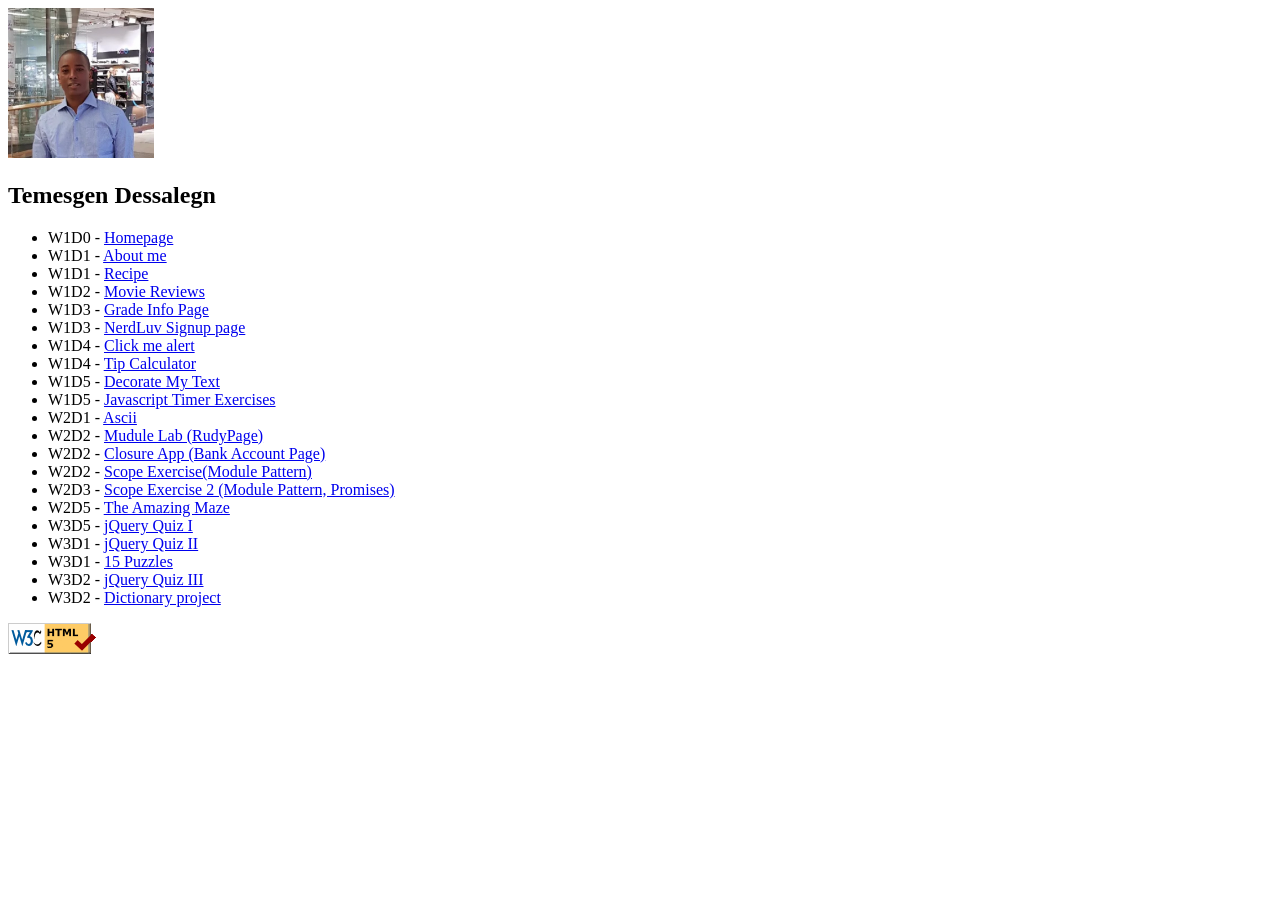
<file: index.html>
<!DOCTYPE html>
<html lang="en">

<head>
  <meta charset="UTF-8">
  <meta http-equiv="X-UA-Compatible" content="IE=edge">
  <meta name="viewport" content="width=device-width, initial-scale=1.0">
  <script src="https://ajax.googleapis.com/ajax/libs/jquery/1.7.2/jquery.min.js" type="text/javascript"></script>
  <!-- <script src="./js/test.js"></script> -->
  <title>My Homepage lab</title>
</head>

<body>
  <img src="./img/picture.png" alt="My Picture" height="150">
  <h2>Temesgen Dessalegn</h2>
  <ul>
    <li>W1D0 - <a href="./">Homepage</a></li>
    <li>W1D1 - <a href="./aboutme.html">About me</a></li>
    <li>W1D1 - <a href="./pie.html">Recipe</a></li>
    <li>W1D2 - <a href="./tmnt.html">Movie Reviews</a></li>
    <li>W1D3 - <a href="./gradeInfo.html">Grade Info Page</a></li>
    <li>W1D3 - <a href="./signup.html">NerdLuv Signup page</a></li>
    <li>W1D4 - <a href="./clickme.html">Click me alert</a></li>
    <li>W1D4 - <a href="./tip.html">Tip Calculator</a></li>
    <li>W1D5 - <a href="./decoratemytext.html">Decorate My Text</a></li>
    <li>W1D5 - <a href="./jsTimerExercises.txt">Javascript Timer Exercises</a></li>
    <li>W2D1 - <a href="./ascii.html">Ascii</a></li>
    <li>W2D2 - <a href="./rudyPage.html">Mudule Lab (RudyPage)</a></li>
    <li>W2D2 - <a href="./bankAccount.html">Closure App (Bank Account Page)</a></li>
    <li>W2D2 - <a href="./scopeExercise.txt">Scope Exercise(Module Pattern)</a></li>
    <li>W2D3 - <a href="./scopeExercise2.txt">Scope Exercise 2 (Module Pattern, Promises)</a></li>
    <li>W2D5 - <a href="./maze.html">The Amazing Maze</a></li>
    <li>W3D5 - <a href="./jQueryQuize1.txt">jQuery Quiz I</a></li>
    <li>W3D1 - <a href="./jQueryQuiz_II.txt">jQuery Quiz II</a></li>
    <li>W3D1 - <a href="./fifteen.html">15 Puzzles</a></li>
    <li>W3D2 - <a href="./jQueryQuiz_III.txt">jQuery Quiz III</a></li>
    <li>W3D2 - <a href="https://github.com/tomboja/dictionaryProject">Dictionary project</a></li>
  </ul>

  <a href="http://validator.w3.org/check?uri=https://tomboja.github.io/index.html">
    <img src="./img/w3c-html.png" alt="html validator" />
  </a>

</html>
</file>
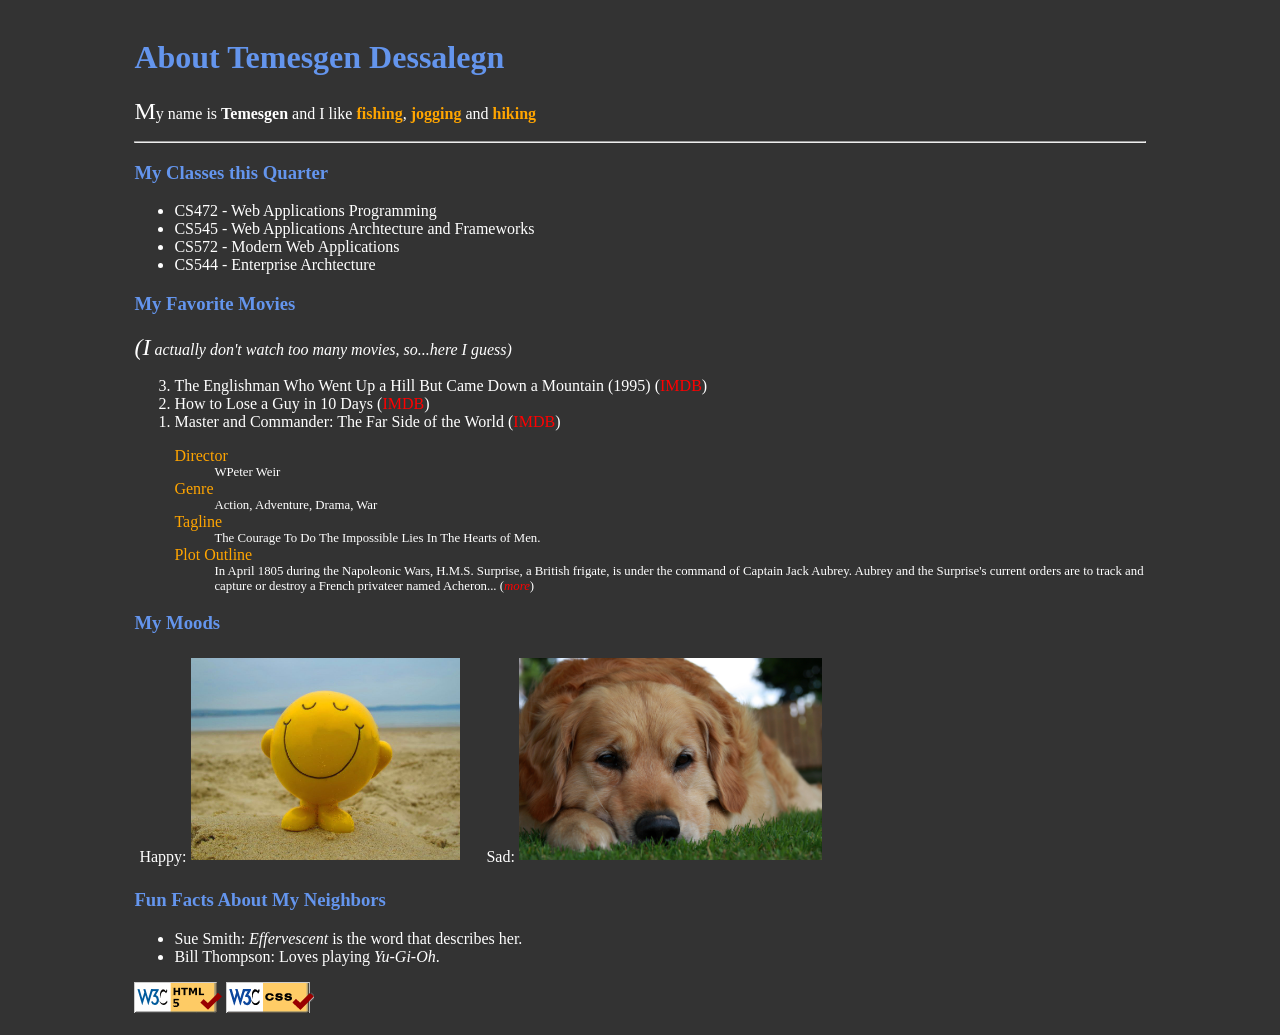
<file: aboutme.html>
<!DOCTYPE html>
<html lang="en">

<head>
  <meta charset="UTF-8">
  <meta http-equiv="X-UA-Compatible" content="IE=edge">
  <meta name="viewport" content="width=device-width, initial-scale=1.0">
  <link rel="stylesheet" href="./styles/styleme.css">
  <title>About me page</title>
</head>

<body>
  <div class="container">

    <h1 class="titles">About Temesgen Dessalegn</h1>
    <p>My name is <strong>Temesgen</strong> and I like <span class="mainpoints"><strong>fishing</strong></span>, <span
        class="mainpoints"><strong>jogging</strong></span> and <span class="mainpoints"><strong>hiking</strong></span>
    </p>
    <hr />

    <h3 class="titles">My Classes this Quarter</h3>
    <ul>
      <li>CS472 - Web Applications Programming</li>
      <li>CS545 - Web Applications Archtecture and Frameworks</li>
      <li>CS572 - Modern Web Applications</li>
      <li>CS544 - Enterprise Archtecture</li>
    </ul>
    <h3 class="titles">My Favorite Movies</h3>
    <p><em>(I actually don't watch too many movies, so...here I guess)</em></p>
    <ol reversed>
      <li>The Englishman Who Went Up a Hill But Came Down a Mountain (1995) (<a
        href="https://www.imdb.com/title/tt0112966/?ref_=ttls_li_tt"><span class="imdbLink">IMDB</span></a>)</li>
    <li>How to Lose a Guy in 10 Days (<a href="https://www.imdb.com/title/tt0251127/?ref_=ttls_li_tt"><span
          class="imdbLink">IMDB</span></a>)</li>
      <li>Master and Commander: The Far Side of the World (<a
          href="https://www.imdb.com/title/tt0311113/?ref_=ttls_li_tt"><span class="imdbLink">IMDB</span></a>)
        <dl>
          <dt class="word">Director</dt>
          <dd class="definition">WPeter Weir</dd>

          <dt class="word">Genre</dt>
          <dd class="definition">Action, Adventure, Drama, War</dd>

          <dt class="word">Tagline</dt>
          <dd class="definition">The Courage To Do The Impossible Lies In The Hearts of Men.</dd>

          <dt class="word">Plot Outline</dt>
          <dd class="definition">In April 1805 during the Napoleonic Wars, H.M.S. Surprise, a British frigate, is under
            the command of Captain Jack Aubrey. Aubrey and the Surprise's current orders are to track and capture or
            destroy a French privateer named Acheron... (<a
              href="https://www.imdb.com/title/tt0311113/?ref_=ttls_li_tt#:~:text=In%20April%201805,seemingly%20impossible%20goal"><em>more</em></a>)
          </dd>
        </dl>
      </li>
    </ol>
    <h3 class="titles">My Moods</h3>
    <div class="row">
      <div class="column">
        <span class="imgText">Happy:</span>
        <img src="./img/happy.png" alt="Happ mood" style="width:80%">
      </div>
      <div class="column">
        <span class="imgText">Sad:</span>
        <img src="./img/sad.jpeg" alt="Sad mood" style="width:90%">
      </div>
    </div>

    <h3 class="titles">Fun Facts About My Neighbors</h3>
    <ul>
      <li>Sue Smith: <em>Effervescent</em> is the word that describes her.</li>
      <li>Bill Thompson: Loves playing <em>Yu-Gi-Oh</em>.</li>
    </ul>

    <a href="http://validator.w3.org/check?uri=https://tomboja.github.io/aboutme.html">
      <img src="./img/w3c-html.png" alt="html validator" />
    </a>
    <a href="https://jigsaw.w3.org/css-validator/check/referer">
      <img src="./img/w3c-css.png" alt="Css validator" />
    </a>
  </div>

</body>

</html>
</file>
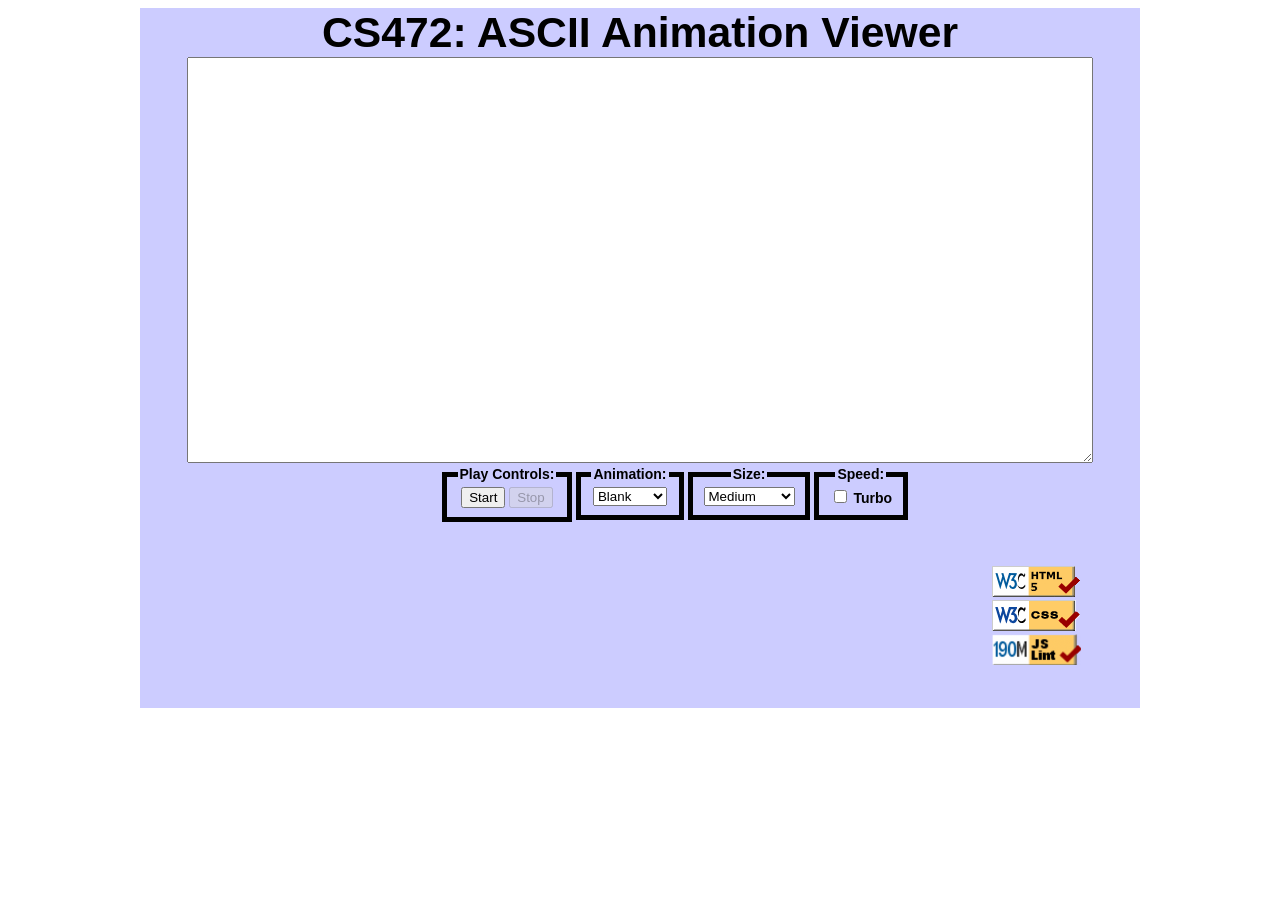
<file: ascii.html>
<!DOCTYPE html>
<html lang="en">
<head>
  <meta charset="UTF-8">
  <meta http-equiv="X-UA-Compatible" content="IE=edge">
  <meta name="viewport" content="width=device-width, initial-scale=1.0">
  <script src="./js/animation.js"></script>
  <script src="./js/ascii.js"></script>
  <link rel="stylesheet" href="./styles/ascii.css">
  <title>ASCII Animation Viewer</title>
</head>
<body>
  <div class="container">
    <div class="title">CS472: ASCII Animation Viewer</div>
    <div class="txtBoxContainer">
      <textarea class="mytextarea" rows="20" cols="80">
  
      </textarea>
    </div>
    <div class="controls">
      <fieldset>
        <legend>Play Controls:</legend>
        <button type="button" id="startButton">Start</button>
        <button type="button" id="stopButton">Stop</button>
      </fieldset>
      <fieldset>
        <legend>Animation:</legend>
        <select name="animation" id="animations">
          <option value="blank">Blank</option>
          <option value="exercise">Exercise</option>
          <option value="juggler">Juggler</option>
          <option value="bike">Bike</option>
          <option value="dive">Dive</option>
          <option value="custom">Custom</option>
        </select>
      </fieldset>
      <fieldset>
        <legend>Size:</legend>
        <select name="size" id="size">
          <option value="7px">Tiny</option>
          <option value="10px">Small</option>
          <option value="12px" selected>Medium</option>
          <option value="16px">Large</option>
          <option value="24px">Extra Large</option>
          <option value="32px">XXL</option>
        </select>
      </fieldset>
      <fieldset>
        <legend>Speed:</legend>
        <input type="checkbox" id="speed" name="speed" value="250">
        <label for="speed"> Turbo</label>
      </fieldset>
    </div>
    <div class="validators">
      <a href="http://validator.w3.org/check?uri=https://tomboja.github.io/ascii.html">
        <img src="./img/w3c-html.png" alt="html validator" />
      </a>
      <a href="https://jigsaw.w3.org/css-validator/check/referer">
        <img src="./img/w3c-css.png" alt="Css validator" />
      </a>
      <a href="https://webster.cs.washington.edu/jslint/?referer">
        <img id="w3cjs" src="./img/w3c-js.png" alt="Valid JS" />
       </a>
    </div>
  </div>
</body>
</html>
</file>
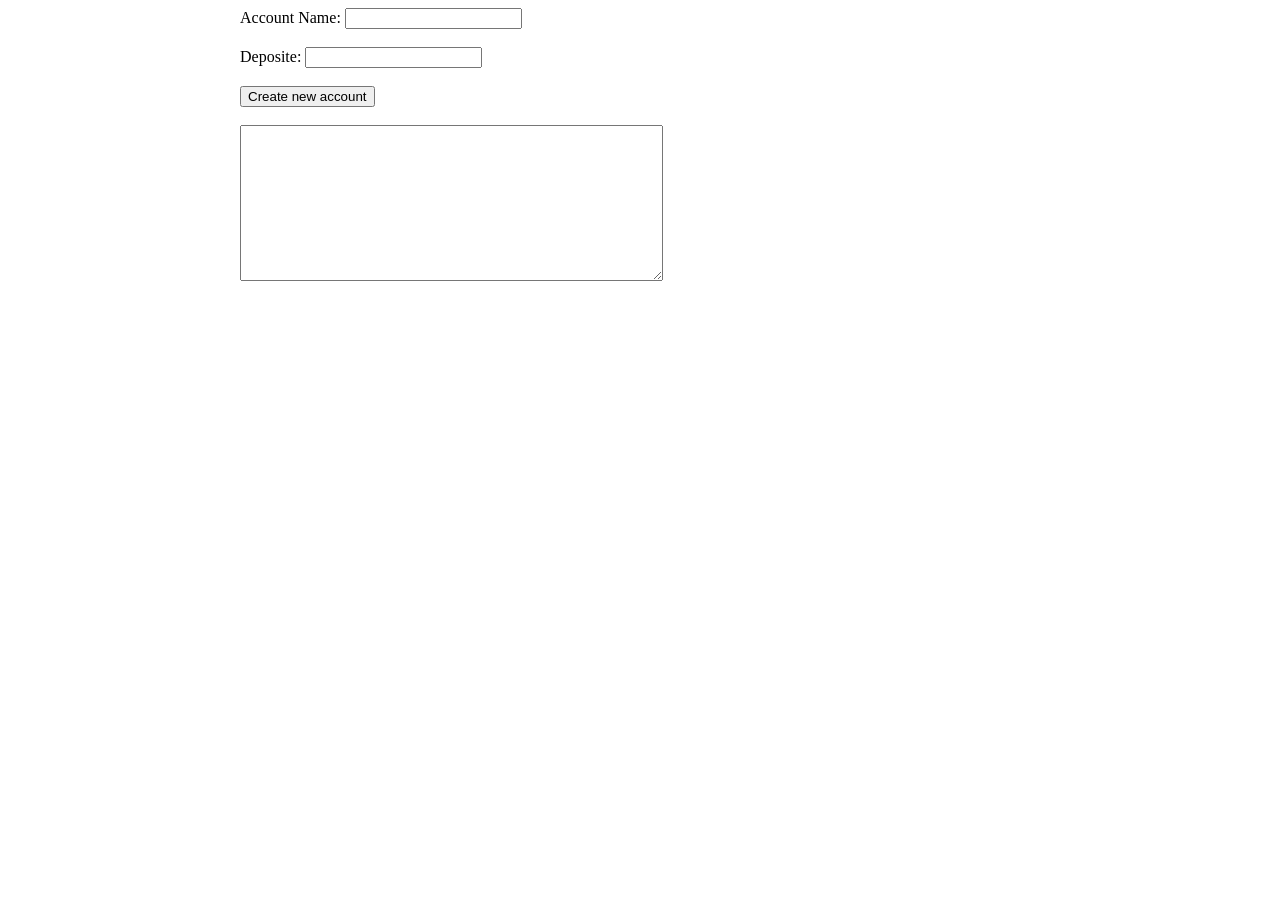
<file: bankAccount.html>
<!DOCTYPE html>
<html lang="en">
<head>
  <meta charset="UTF-8">
  <meta http-equiv="X-UA-Compatible" content="IE=edge">
  <meta name="viewport" content="width=device-width, initial-scale=1.0">
  <script differ src="./js/account.js"></script>
  <link rel="stylesheet" href="./styles/account.css">
  <title>Create Accounts</title>
</head>
<body>
  <div class="container">
      <label for="name">Account Name:</label>
      <input type="text" id="name" name="name"><br><br>
      <label for="deposite">Deposite:</label>
      <input type="text" id="deposite" name="deposite"><br><br>
      <input type="button" id="newAccount" value="Create new account">
    </div> <br>
    <textarea rows="10" cols="50" id="accounts"></textarea>
</body>
</html>
</file>
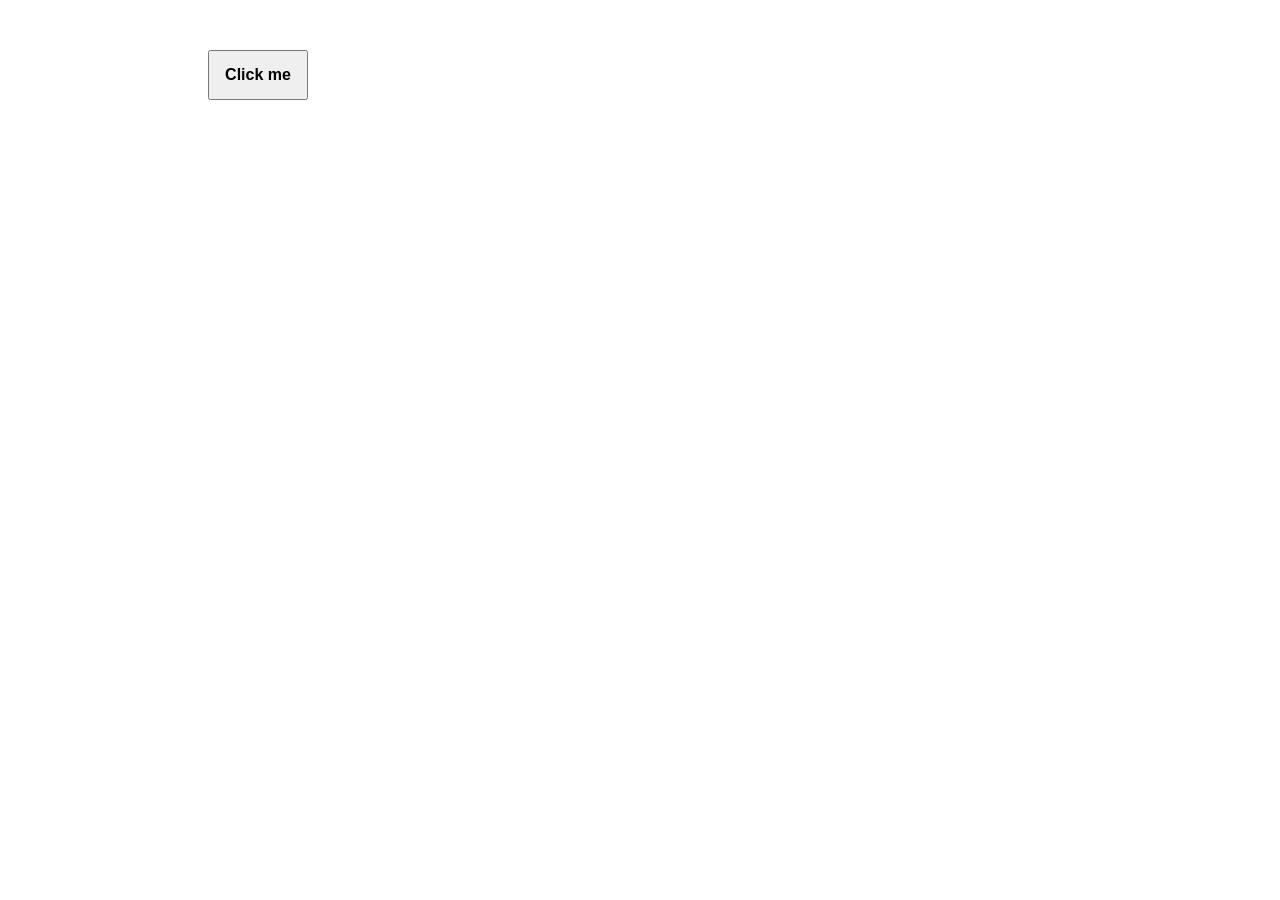
<file: clickme.html>
<!DOCTYPE html>
<html lang="en">
<head>
  <meta charset="UTF-8">
  <meta http-equiv="X-UA-Compatible" content="IE=edge">
  <meta name="viewport" content="width=device-width, initial-scale=1.0">
  <link rel="stylesheet" href="./styles/clickme.css">
  <script src="./js/clickme.js"></script>
  <title>Click Me Page</title>
</head>
<body>
  <button class="clickable" id="clickMe" onclick="clickable();">Click me</button>
</body>
</html>
</file>
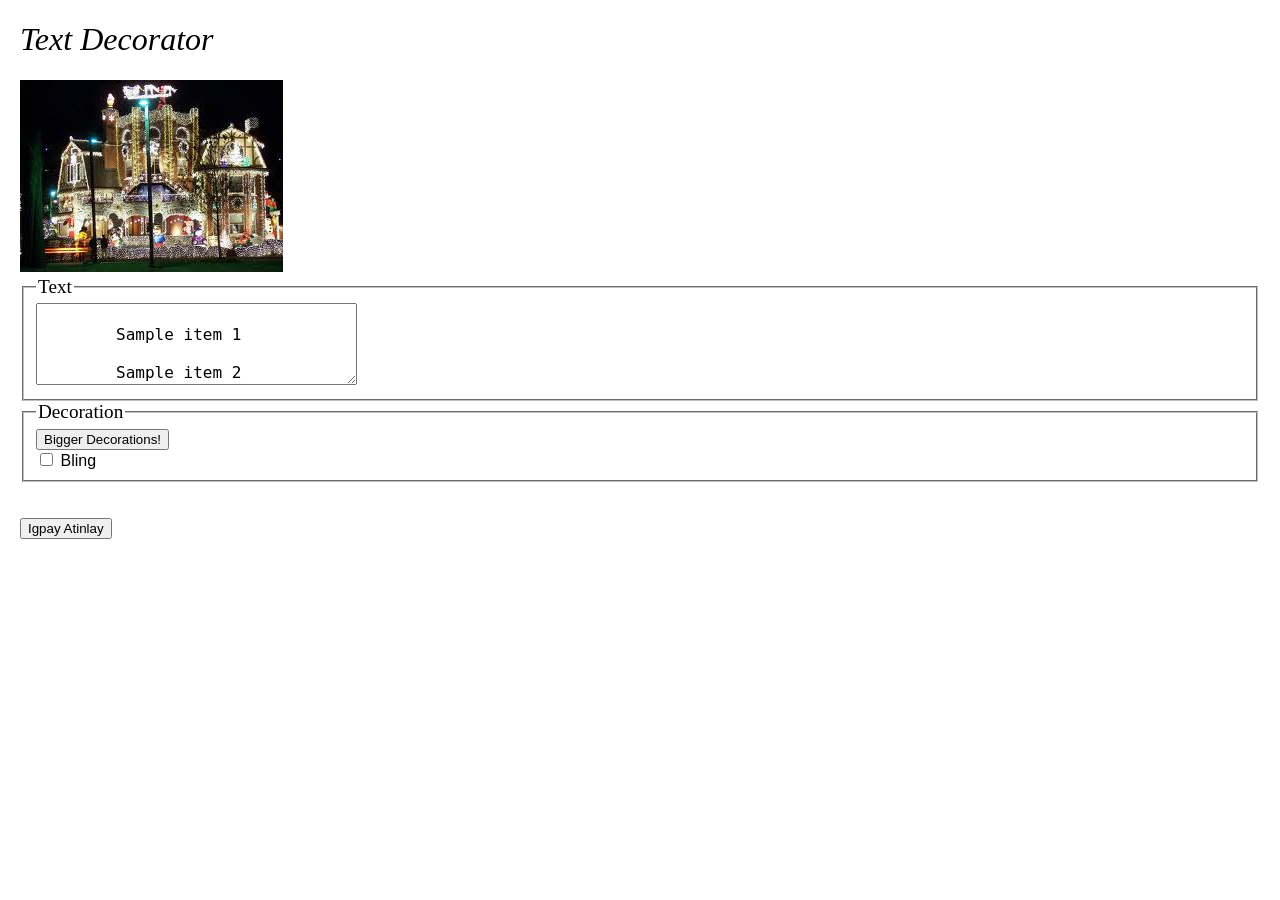
<file: decoratemytext.html>
<!DOCTYPE html>
<html>
	<head>
		<title>Text Decorator</title>
		<link href="./styles/decoratemytext.css" type="text/css" rel="stylesheet" />

		<script differ src="./js/decoratemytext.js"></script>
		<!-- link to your script file here -->
		
	</head>

	<body>
		<h1>Text Decorator</h1>
		
		<div>
			<img src="./img/decorated.gif" alt="very decorated!" />
		</div>

		<fieldset class="formfield">
			<legend>Text</legend>
			<textarea id="mytxt" rows="4" cols="30">
				&nbsp;&nbsp;&nbsp;&nbsp;&nbsp;&nbsp;&nbsp;&nbsp;Sample item 1
				&nbsp;&nbsp;&nbsp;&nbsp;&nbsp;&nbsp;&nbsp;&nbsp;Sample item 2
			</textarea>
		</fieldset>
		
		<fieldset>
			<legend>Decoration</legend>
			<button type="button" id="bigButton">Bigger Decorations!</button> <br>
			<input type="checkbox" id="bling" onchange="blingOnChange">
			<label for="bling">Bling</label>
		</fieldset><br><br>
		<button type="button" id="pigLatin">Igpay Atinlay</button>
		
	</body>
</html>
</file>
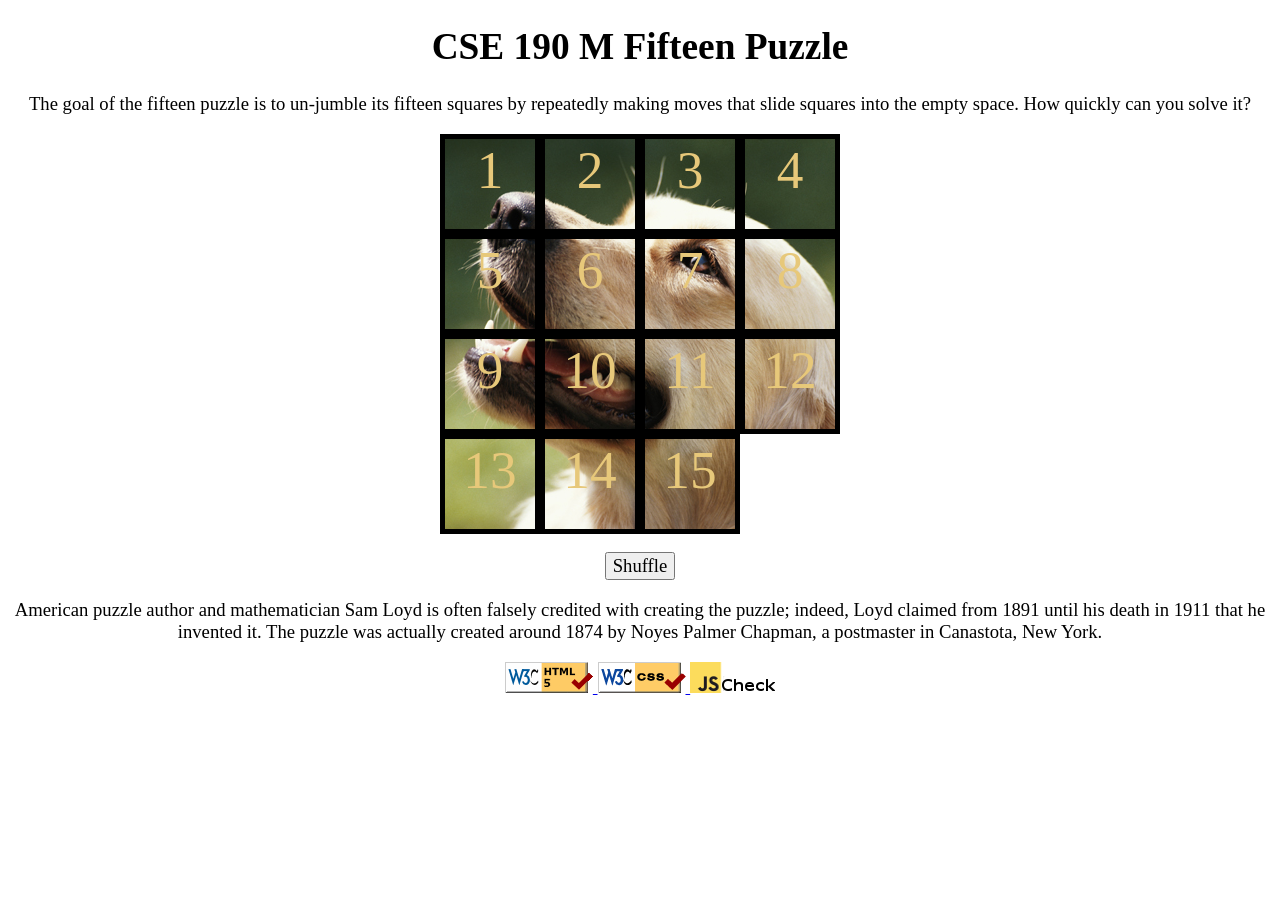
<file: fifteen.html>
<!DOCTYPE html>
<html lang="en">
<!--
	CSE 190 M, Homework 7: Fifteen Puzzle
	You should not modify fifteen.html.  Your JS code should work with an
	unmodified version of this file.
	-->

<head>
	<meta charset="UTF-8">
	<title>Fifteen Puzzle</title>

	<script src="https://ajax.googleapis.com/ajax/libs/jquery/1.7.2/jquery.min.js"></script>

	<!-- your files that you will write -->
	<link href="./styles/fifteen.css" type="text/css" rel="stylesheet" />
	<script src="./js/fifteen.js"></script>
</head>

<body>
	<h1>CSE 190 M Fifteen Puzzle</h1>

	<p>
		The goal of the fifteen puzzle is to un-jumble its fifteen squares
		by repeatedly making moves that slide squares into the empty space.
		How quickly can you solve it?
	</p>

	<div id="puzzlearea">

	</div>

	<p id="controls">
		<button id="shufflebutton">Shuffle</button>
	</p>

	<p>
		American puzzle author and mathematician Sam Loyd is often falsely
		credited with creating the puzzle; indeed, Loyd claimed from 1891
		until his death in 1911 that he invented it.
		The puzzle was actually created around 1874 by Noyes Palmer Chapman,
		a postmaster in Canastota, New York.
	</p>

	<div id="w3c">
		<a href="https://validator.w3.org/check?uri=https://tomboja.github.io/fifteen.html">
			<img src="./img/w3c-html.png" alt="html validator">
		</a>
		<a href="http://jigsaw.w3.org/css-validator/validator?uri=https://tomboja.github.io/styles/fifteen.css">
			<img src="./img/w3c-css.png" alt="css validator">
		</a>
		<a href="https://webster.cs.washington.edu/jslint/?referer">
			<img src="./img/jscheck.png" alt="Valid JS" /></a>
	</div>
</body>

</html>
</file>
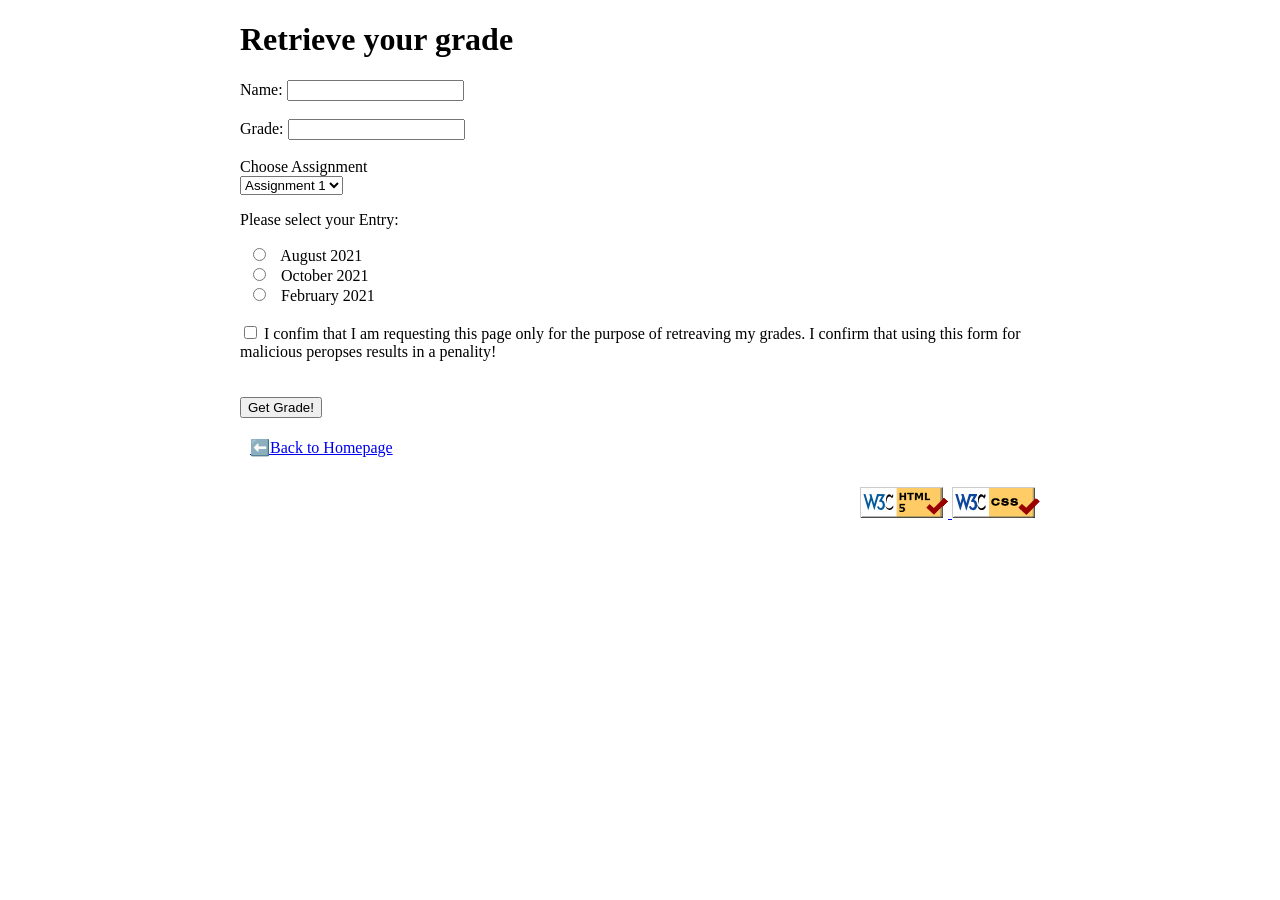
<file: gradeInfo.html>
<!DOCTYPE html>
<html lang="en">

<head>
  <meta charset="UTF-8">
  <meta http-equiv="X-UA-Compatible" content="IE=edge">
  <meta name="viewport" content="width=device-width, initial-scale=1.0">
  <link rel="stylesheet" href="./styles/getGrade.css">
  <title>Retrieve Grade</title>
</head>

<body>
  <h1>Retrieve your grade</h1>

  <form action="http://mumstudents.org/params.php">
    <label for="name">Name:</label>
    <input type="text" id="name" name="name"><br><br>
    <label for="grade">Grade:</label>
    <input type="text" id="grade" name="grade"><br><br>
    <label for="assignments">Choose Assignment</label><br>
    <select name="assignment" id="assignments">
      <option value="1">Assignment 1</option>
      <option value="2">Assignment 2</option>
      <option value="3">Assignment 3</option>
      <option value="4">Assignment 4</option>
    </select>
    <div>
      <p>Please select your Entry:</p>
        <input type="radio" id="august2021" name="entry" value="August_2021">
        <label for="august2021">August 2021</label><br>

        <input type="radio" id="october2021" name="entry" value="October_2021">
        <label for="october2021">October 2021</label><br>

        <input type="radio" id="february2021" name="entry" value="February_2021">
        <label for="february2021">February 2021</label><br>
    </div> <br>
    <input type="checkbox" id="confirmation" name="confirmation" value="true">
    <label for="confirmation"> I confim that I am requesting this page only for the purpose of retreaving my
      grades. I confirm that using this form for malicious peropses results in a penality!</label><br>

    <br>
    <br>
    <button type="submit">Get Grade!</button>
  </form>
  <div class="homeLink"><a href="./index.html">⬅️Back to Homepage</a></div>
  <div class="alignRight">
    <a href="http://validator.w3.org/check?uri=https://tomboja.github.io/gradeInfo.html">
      <img src="./img/w3c-html.png" alt="html validator" />
    </a>
    <a href="https://jigsaw.w3.org/css-validator/check/referer">
      <img src="./img/w3c-css.png" alt="Css validator" />
    </a>
  </div>
</body>

</html>
</file>
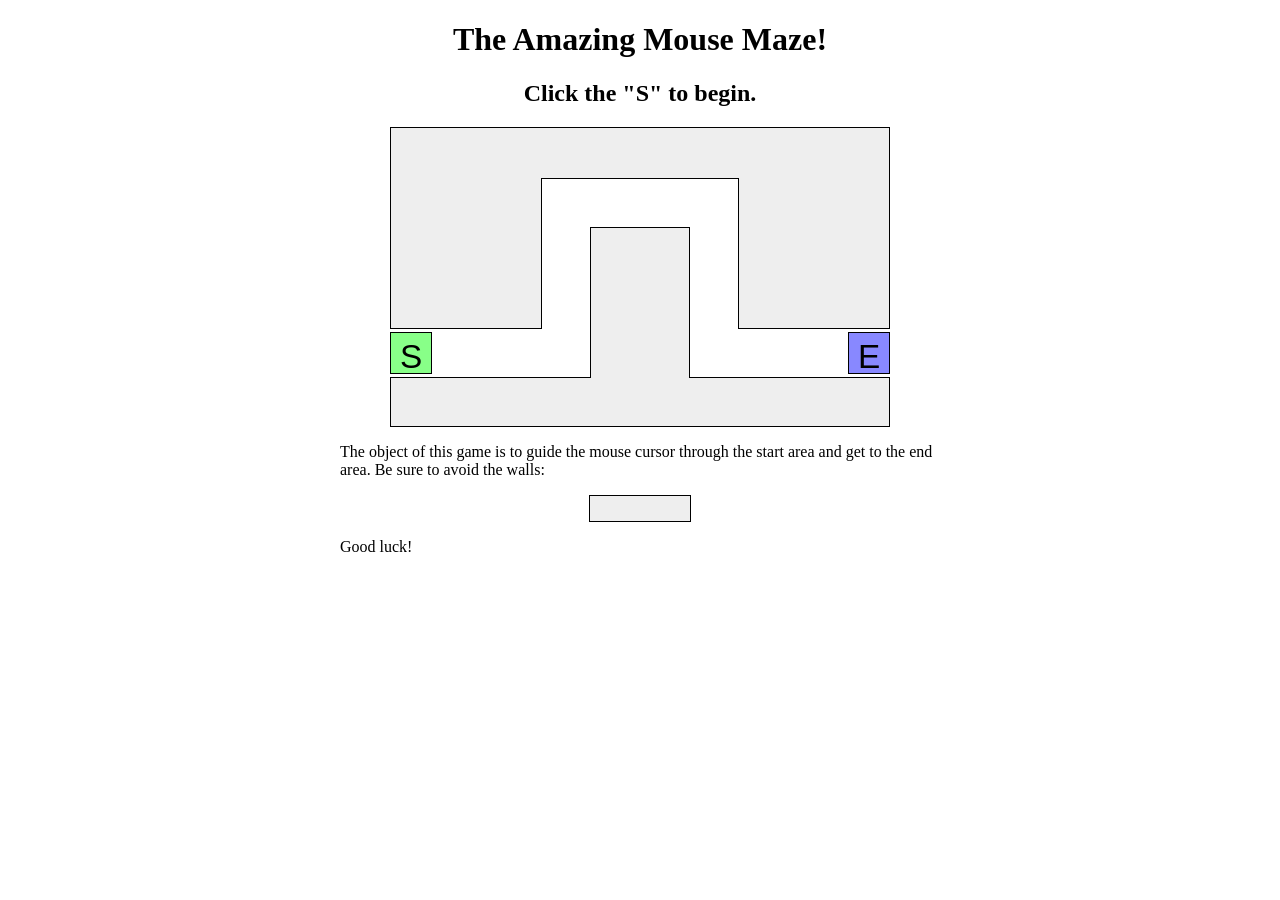
<file: maze.html>
<!DOCTYPE html>
<html>
<!--
	CSE 190 M Lab 7 HTML file
	You should download this file for your lab, but you should not edit its contents.
	-->

<head>
  <title>Maze!</title>

  <!-- provided files; do not modify -->
  <link href="./styles/maze.css" type="text/css" rel="stylesheet" />
  <script src="https://ajax.googleapis.com/ajax/libs/jquery/1.7.2/jquery.min.js" type="text/javascript"></script>

  <!-- your code -->
  <script src="./js/maze.js" type="text/javascript"></script>
</head>

<body>
  <h1>The Amazing Mouse Maze!</h1>
  <h2 id="status">Click the "S" to begin.</h2>

  <!-- This part of the page represents the maze -->
  <div id="maze">
    <div id="start">S</div>
    <div class="boundary" id="boundary1"></div>
    <div class="boundary"></div>
    <div class="boundary"></div>
    <div class="boundary"></div>
    <div class="boundary"></div>
    <div id="end">E</div>
  </div>

  <p>
    The object of this game is to guide the mouse cursor through the start area and get to the end area. Be sure to
    avoid the walls:
  </p>

  <div class="boundary example"></div>

  <p>
    Good luck!
  </p>
</body>

</html>
</file>
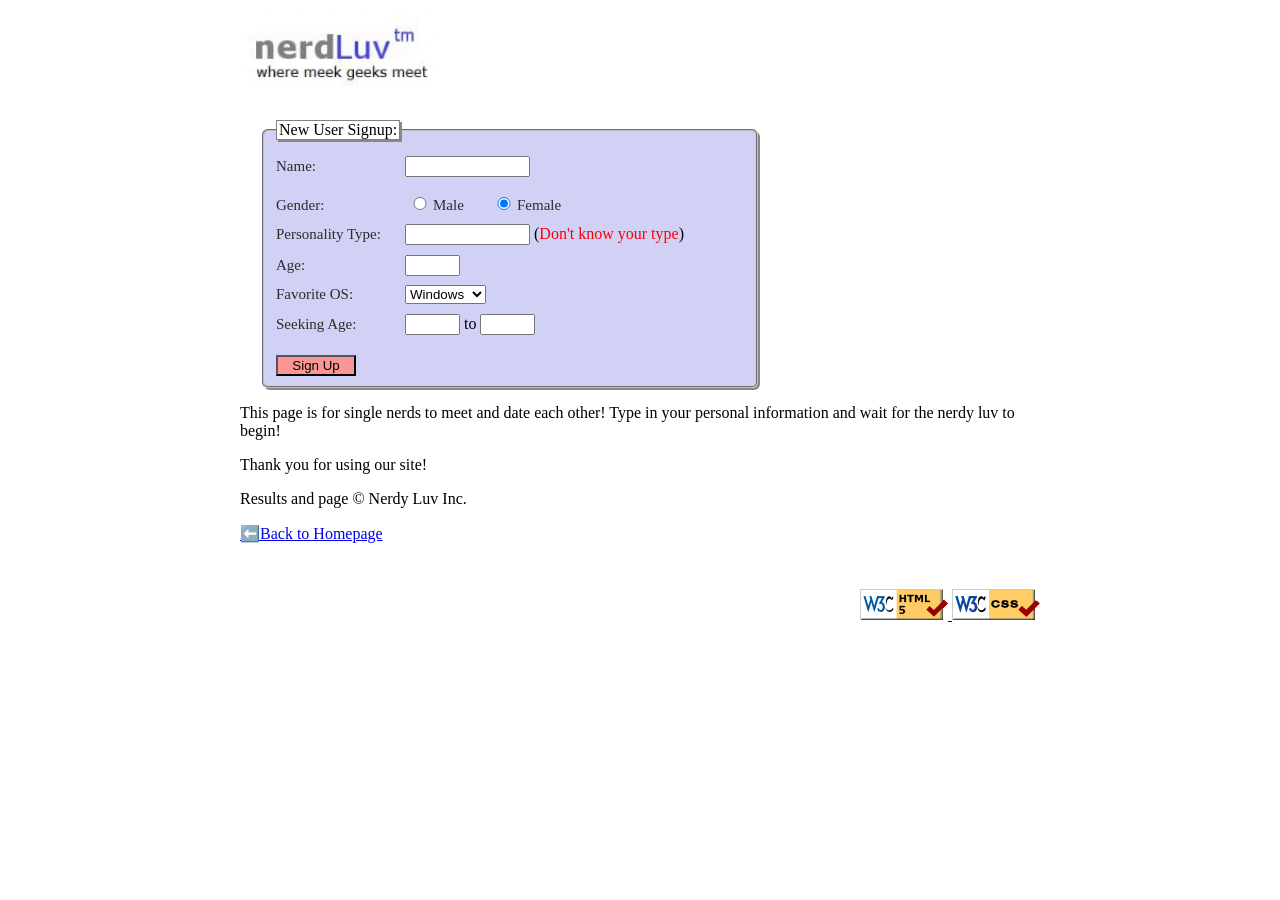
<file: signup.html>
<!DOCTYPE html>
<html lang="en">

<head>
  <meta charset="UTF-8">
  <meta http-equiv="X-UA-Compatible" content="IE=edge">
  <meta name="viewport" content="width=device-width, initial-scale=1.0">
  <link rel="stylesheet" href="./styles/signup.css">
  <title>Signup Form</title>
</head>

<body>
  <div class="logo">
    <img src="./img/nerdLUV.png" alt="Nerd Luv Logo">
  </div>
  <form class="form" action="http://mumstudents.org/params.php">
    <fieldset class="formfield">
      <legend class="legend">New User Signup:</legend>
      <label for="name">Name:</label>
      <input type="text" id="name" maxlength="10"><br>

      <label>Gender:</label>
      <label class="gender"><input type="radio" name="gender" value="M">Male</label>
      <label class="gender"><input type="radio" name="gender" value="F" checked>Female</label>
      <br>

      <label for="personality_type">Personality Type:</label>
      <input type="text" id="personality_type" maxlength="4">
      (<span class="type">Don't know your type</span>)<br>
      <label for="age">Age:</label>
      <input class="short" type="text" id="age" maxlength="2"><br>

      <label for="favorite_os">Favorite OS:</label>
      <select name="favorite_os" id="favorite_os">
        <option value="windows">Windows</option>
        <option value="mac_os">Mac Os X</option>
        <option value="linux">Linux</option>
      </select><br>

      <label for="seeking_age">Seeking Age:</label>
      <input class="short" type="text" id="seeking_age" maxlength="2">
      to
      <input class="short" type="text" id="to" maxlength="2"><br>
      <button class="signup" type="submit">Sign Up</button>
    </fieldset>
  </form>
  <div>
    <p>This page is for single nerds to meet and date each other! Type in your personal information and wait for the
      nerdy luv to begin!</p>
    <p>
      Thank you for using our site!
    </p>
    <p>
      Results and page &copy; Nerdy Luv Inc.
    </p>
    <p>
      <a href="./index.html">⬅️Back to Homepage</a>
    </p>
  </div>
  <div class="alignRight">
    <a href="http://validator.w3.org/check?uri=https://tomboja.github.io/signup.html">
      <img src="./img/w3c-html.png" alt="html validator" />
    </a>
    <a href="https://jigsaw.w3.org/css-validator/check/referer">
      <img src="./img/w3c-css.png" alt="Css validator" />
    </a>
  </div>

</body>

</html>
</file>
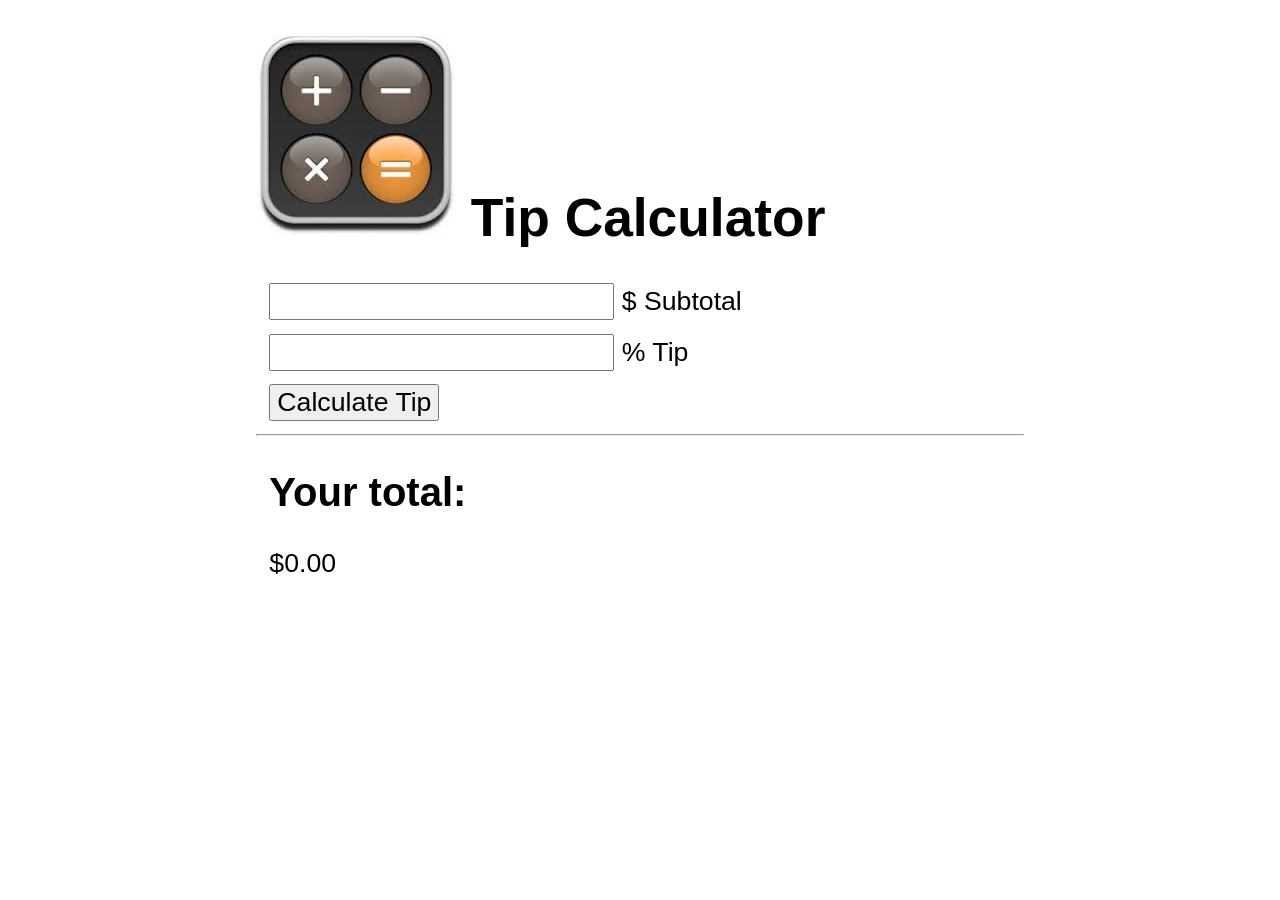
<file: tip.html>
<!DOCTYPE html>
<html>
<!--
	CSE 190M, Summer 2012
	This file is a tip calculator page using JavaScript.
	-->
<head>
  <title>Tip Calculator</title>
  <link href="./styles/tip.css" type="text/css" rel="stylesheet" />
  <script differ src="./js/tip.js"></script>
</head>

<body>
  <h1>
    <img id="logo" src="./img/calc.jpeg" alt="++--**//" />
    Tip Calculator
  </h1>

  <div>
    <label><input id="subtotal" type="text" /> $ Subtotal</label>
  </div>

  <div>
    <label><input id="tip" type="text" /> % Tip</label>
  </div>

  <div>
    <button id="btn" onclick="calcTip();">Calculate Tip</button>
  </div>

  <hr />

  <div>
    <h2>Your total:</h2>
    <p id="total">$0.00</p>
    <p id="error"></p>
  </div>
</body>
</html>
</file>
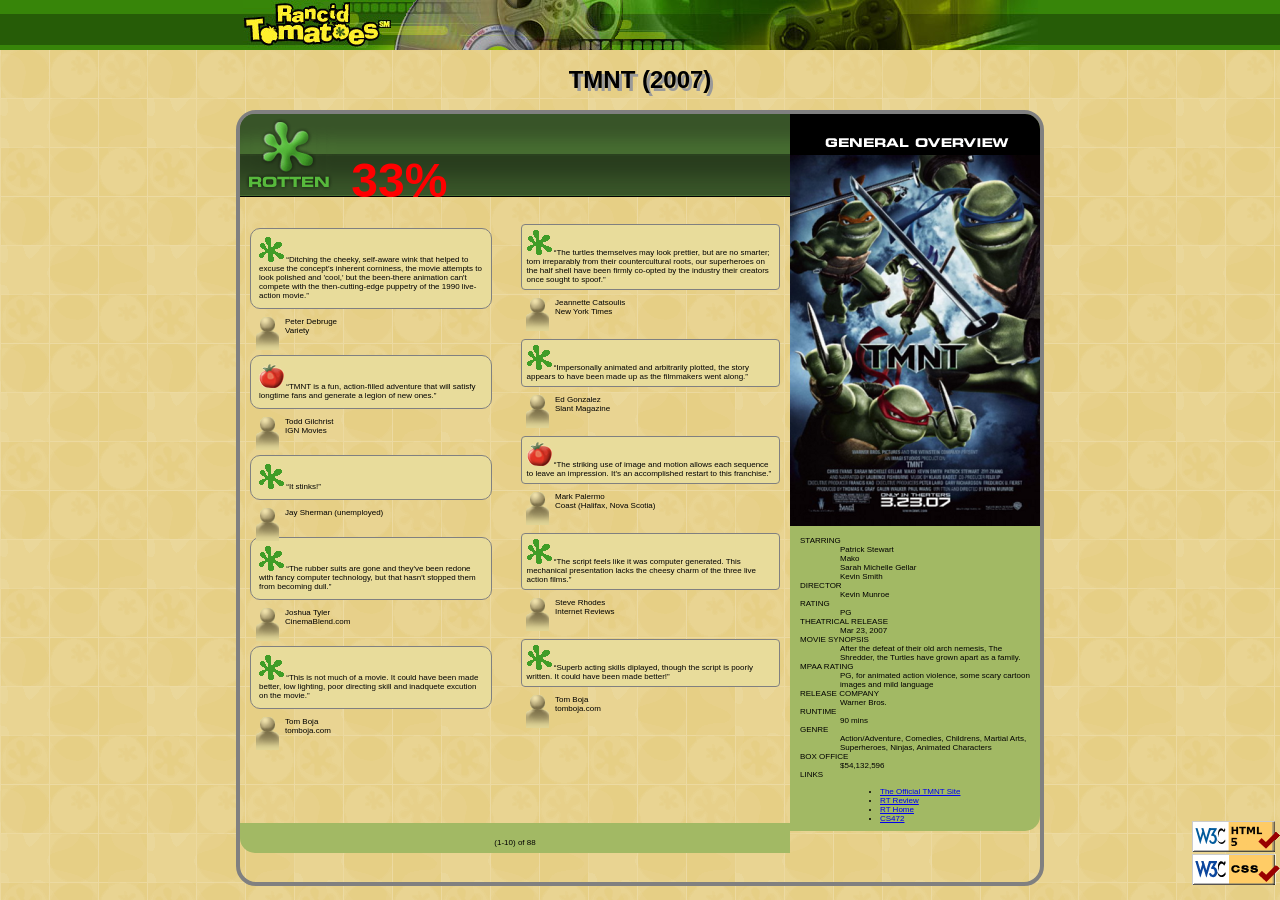
<file: tmnt.html>
<!DOCTYPE html>
<html lang="en">

<head>
  <title>TMNT - Rancid Tomatoes</title>
  <meta charset="utf-8" />
  <link href="./styles/movie.css" type="text/css" rel="stylesheet" />
  <link rel="shortcut icon" type="image/gif" href="./img/rotten.gif" />
</head>

<body>
  <div id="banner">
    <img src="./img/banner.png" alt="Rancid Tomatoes" />
  </div>

  <h1 id="header">TMNT (2007)</h1>
  <div class="container">
    <div class="review">
      <div class="generalReview">
        <img class="generalReviewImage" src="./img/overview.png" alt="general overview" />
      </div>

      <dl class="movieStarsInfo">
        <dt>STARRING</dt>
        <dd>Patrick Stewart <br /> Mako <br /> Sarah Michelle Gellar <br /> Kevin Smith</dd>

        <dt>DIRECTOR</dt>
        <dd>Kevin Munroe</dd>

        <dt>RATING</dt>
        <dd>PG</dd>

        <dt>THEATRICAL RELEASE</dt>
        <dd>Mar 23, 2007</dd>

        <dt>MOVIE SYNOPSIS</dt>
        <dd>After the defeat of their old arch nemesis, The Shredder, the Turtles have grown apart as a family.</dd>

        <dt>MPAA RATING</dt>
        <dd>PG, for animated action violence, some scary cartoon images and mild language</dd>

        <dt>RELEASE COMPANY</dt>
        <dd>Warner Bros.</dd>

        <dt>RUNTIME</dt>
        <dd>90 mins</dd>

        <dt>GENRE</dt>
        <dd>Action/Adventure, Comedies, Childrens, Martial Arts, Superheroes, Ninjas, Animated Characters</dd>

        <dt>BOX OFFICE</dt>
        <dd>$54,132,596</dd>

        <dt>LINKS</dt>
        <dd>
          <ul>
            <li><a href="http://www.ninjaturtles.com/">The Official TMNT Site</a></li>
            <li><a href="http://www.rottentomatoes.com/m/teenage_mutant_ninja_turtles/">RT Review</a></li>
            <li><a href="http://www.rottentomatoes.com/">RT Home</a></li>
            <li><a href="http://mumstudents.org/cs472/">CS472</a></li>
          </ul>
        </dd>
      </dl>

    </div>
    <div class="leftSide">
      <div class="ratting">
        <img id="rattingBanner" src="./img/rottenbig.png" alt="Rotten" />
        33%
      </div>
      <div class="leftColumn">
        <p class="leftCard">
          <img src="./img/rotten.gif" alt="Rotten" />
          <q>Ditching the cheeky, self-aware wink that helped to excuse the concept's inherent corniness, the movie
            attempts
            to look polished and 'cool,' but the been-there animation can't compete with the then-cutting-edge puppetry
            of
            the
            1990 live-action movie.</q>
        </p>
        <p class="nameCard">
          <img class="critic" src="./img/critic.gif" alt="Critic" />
          Peter Debruge <br />
          Variety
        </p>

        <p class="leftCard">
          <img src="./img/fresh.gif" alt="Fresh" />
          <q>TMNT is a fun, action-filled adventure that will satisfy longtime fans and generate a legion of new
            ones.</q>
        </p>
        <p class="nameCard">
          <img class="critic" src="./img/critic.gif" alt="Critic" />
          Todd Gilchrist <br />
          IGN Movies
        </p>

        <p class="leftCard">
          <img src="./img/rotten.gif" alt="Rotten" />
          <q>It stinks!</q>
        </p>
        <p class="nameCard">
          <img class="critic" src="./img/critic.gif" alt="Critic" />
          Jay Sherman (unemployed)
        </p>

        <p class="leftCard">
          <img src="./img/rotten.gif" alt="Rotten" />
          <q>The rubber suits are gone and they've been redone with fancy computer technology, but that hasn't stopped
            them
            from becoming dull.</q>
        </p>
        <p class="nameCard">
          <img class="critic" src="./img/critic.gif" alt="Critic" />
          Joshua Tyler <br />
          CinemaBlend.com
        </p>

        <p class="leftCard">
          <img src="./img/rotten.gif" alt="Rotten" />
          <q>This is not much of a movie. It could have been made better, low lighting, poor directing skill and
            inadquete excution on the movie.</q>
        </p>
        <p class="nameCard">
          <img class="critic" src="./img/critic.gif" alt="Critic" />
          Tom Boja <br />
          tomboja.com
        </p>

      </div>
      <div class="floatRight">
        <p class="rightCard">
          <img src="./img/rotten.gif" alt="Rotten" />
          <q>The turtles themselves may look prettier, but are no smarter; torn irreparably from their countercultural
            roots,
            our superheroes on the half shell have been firmly co-opted by the industry their creators once sought to
            spoof.</q>
        </p>
        <p class="nameCard">
          <img class="critic" src="./img/critic.gif" alt="Critic" />
          Jeannette Catsoulis <br />
          New York Times
        </p>

        <p class="rightCard">
          <img src="./img/rotten.gif" alt="Rotten" />
          <q>Impersonally animated and arbitrarily plotted, the story appears to have been made up as the filmmakers
            went
            along.</q>
        </p>
        <p class="nameCard">
          <img class="critic" src="./img/critic.gif" alt="Critic" />
          Ed Gonzalez <br />
          Slant Magazine
        </p>

        <p class="rightCard">
          <img src="./img/fresh.gif" alt="Fresh" />
          <q>The striking use of image and motion allows each sequence to leave an impression. It's an accomplished
            restart
            to
            this franchise.</q>
        </p>
        <p class="nameCard">
          <img class="critic" src="./img/critic.gif" alt="Critic" />
          Mark Palermo <br />
          Coast (Halifax, Nova Scotia)
        </p>

        <p class="rightCard">
          <img src="./img/rotten.gif" alt="Rotten" />
          <q>The script feels like it was computer generated. This mechanical presentation lacks the cheesy charm of the
            three
            live action films.</q>
        </p>
        <p class="nameCard">
          <img class="critic" src="./img/critic.gif" alt="Critic" />
          Steve Rhodes <br />
          Internet Reviews
        </p>

        <p class="rightCard">
          <img src="./img/rotten.gif" alt="Rotten" />
          <q>Superb acting skills diplayed, though the script is poorly written. It could have been made better!</q>
        </p>
        <p class="nameCard">
          <img class="critic" src="./img/critic.gif" alt="Critic" />
          Tom Boja <br />
          tomboja.com
        </p>

      </div>
      <p class="footer">(1-10) of 88</p>
    </div>

  </div>

  <div class="validators">
    <a href="http://validator.w3.org/check?uri=https://tomboja.github.io/tmnt.html">
      <img src="./img/w3c-html.png"
        alt="Valid HTML5" />
    </a> <br />
    <a href="https://jigsaw.w3.org/css-validator/check/referer">
      <img src="./img/w3c-css.png" alt="Css validator" />
    </a>
   </div>
</body>

</html>
</file>
<file: styles/styleme.css>
body {
  background-color: #333333;
  font-family: Georgia, 'Times New Roman', Times, serif sans-serif;
  font-size: medium;
}
.container {
  margin: auto;
  width: 80%;
  padding: 10px;
}
.mainpoints {
  color: orange;
}

.titles{
  color: cornflowerblue;
}

li, p {
  color: white;
}

ol { 
  list-style-type: decimal; 
}

a, .imdbLink {
  color: red;
  text-decoration: none;
}

.imdbLink:hover {
  text-decoration: underline;
}

.column {
  float: left;
  width: 33.33%;
  padding: 5px;
}

.row {
  clear: both;
  display: table;
}

.imgText {
  color: white;
  vertical-align: middle;
}

p::first-letter {
  font-size: 1.5em;
}

.word {
  color: orange;
}

.definition {
  font-size: .8em;
}
</file>
<file: styles/ascii.css>
.container {
  width: 1000px;
  margin-left: auto;
  margin-right: auto;
  background-color: #CCCCFF;
  font-family: sans-serif;
  font-weight: bold;
  font-size: 14px;
  height: 700px;
}

.title {
  text-align: center;
  font-size: 32pt;
  font-weight: bold;
}

.txtBoxContainer {
  text-align: center;
  margin-left: auto;
  margin-right: auto;
}

.mytextarea {
  height: 400px;
  width: 90%;
  font-size: 12pt;
  font-family: monospace;
  font-weight: bold;
}

fieldset {
  border: 5px solid black;
  float: left;
}

.controls {
  text-align: center;
  margin-left: auto;
  margin-right: auto;
  background-color: #CCCCFF;
  margin-left: 30%;
}

.validators {
  margin-top: 100px;
  display: inline-grid;
  float: right;
}

#w3cjs {
  width: 60%;
}
</file>
<file: styles/account.css>
body {
  width: 800px;
  margin-left: auto;
  margin-right: auto;
}
</file>
<file: styles/clickme.css>
body {
  width: 500px;
  text-align: center;
  margin-top: 50px;
}

#clickMe {
  width: 100px;
  height: 50px;
  font-weight: bold;
  font-size: 16px;
  font-family: 'Gill Sans', 'Gill Sans MT', Calibri, 'Trebuchet MS', sans-serif
}
</file>
<file: styles/decoratemytext.css>
body {
	font-family: "Arial", "Helvetica", sans-serif;
	font-size: 12pt;
	margin-left: 20px;
	margin-right: 20px;
}

#header {
	text-align: center;
	margin-bottom: 1em;
}

h1 {
	font-size: 200%;
	font-weight: normal;
	font-style: italic;
	font-family: "Impact", fantasy;
}

legend {
	font-family: "Impact", fantasy;
	font-size: 120%;
}

textarea {
	font-family: monospace;
	font-size: 12pt;
}
</file>
<file: styles/fifteen.css>
body, button {
	font-family: cursive;
	font-size: 14pt;
	text-align: center;
}

/* The area that holds the 15 puzzle pieces. */
#puzzlearea {
	font-size: 40pt;
	width: 400px;
	height: 400px;
	margin-left: auto;
	margin-right: auto;
	position: relative;
}
/* This class should be applied to each of the 15 puzzle pieces. */
.puzzlepiece {
  background-image: url('../img/background.jpg');
	border: 5px solid black;
	color: rgb(231, 200, 122);
	font-size: 40pt;
	height: 90px;
	position: absolute;
	width: 90px;
}

/* This class should be applied to a puzzle piece that can be moved. */
.movablepiece:hover {
	border-color: red;
	color: red;
}

/* grading styles -- for TAs only; not required by students */
#gradingarea {
	position: fixed;
	right: 0px;
	top: 0px;
	z-index: 999999;
}

.valid {
	background-color: #bfb;
}

.invalid {
	background-color: #f88;
}
</file>
<file: styles/getGrade.css>
body {
  width: 800px;
  margin-left: auto;
  margin-right: auto;
}

.homeLink {
  margin-left: 10px;
  margin-top: 20px;
}

.alignRight {
  float: right;
  margin-top: 30px;
}
</file>
<file: styles/maze.css>
/*
CSE 190 M Lab 6 CSS file
You don't need to download or edit this file.
*/

h1,
h2 {
    text-align: center;
}

p {
    width: 600px;
    margin: 1em auto;
}

#maze {
    margin: auto;
    position: relative;
    height: 300px;
    width: 500px;
}

#start,
#end {
    position: absolute;
    top: 205px;
    height: 30px;
    width: 30px;
    border: 1px solid black;
    padding: 5px;

    font-family: "Helvetica", "Arial", sans-serif;
    font-size: 25pt;
    text-align: center;
}

#maze #start {
    background-color: #88ff88;
    left: 0;
}

#maze #end {
    background-color: #8888ff;
    right: 0;
}

div.boundary {
    background-color: #eeeeee;
    border: 1px solid black;
}

div.boundary.example {
    margin: auto;
    width: 100px;
    height: 25px;
}

div.youlose {
    background-color: #ff8888;
}

/*
Hack hack hack; these are CSS "sibling selectors" for selecting
neighboring elements.  Necessary to avoid giving ids to the boundary divs
*/

#maze div.boundary {
    position: absolute;

    top: 0;
    left: 0;
    height: 200px;
    width: 150px;
    z-index: 1;
}

#maze div.boundary+div.boundary {
    border-left: none;
    border-right: none;
    z-index: 2;

    left: 151px;
    height: 50px;
    width: 198px;
}

#maze div.boundary+div.boundary+div.boundary {
    border-left: 1px black solid;
    border-right: 1px black solid;
    z-index: 1;

    left: 348px;
    height: 200px;
    width: 150px;
}

#maze div.boundary+div.boundary+div.boundary+div.boundary {
    border: 1px black solid;

    top: 250px;
    left: 0;
    height: 48px;
    width: 498px;
}

#maze div.boundary+div.boundary+div.boundary+div.boundary+div.boundary {
    border-bottom: none;

    top: 100px;
    left: 200px;
    height: 150px;
    width: 98px;
}
</file>
<file: styles/signup.css>
body {
  width: 800px;
  margin-left: auto;
  margin-right: auto;
}

label, input {
  display: inline-block;
  vertical-align: baseline;
  width: 125px;
  margin-top: 10px;
}

label {
  color: #2D2D2D;
  font-size: 15px;
}

.gender {
    width: 80px; 
}

form, input {
  box-sizing: border-box;
}

form {
  width: 300px;
}

.form {
  width: 500px;
  margin-top: 20px;
  margin-left: 20px;
}

.alignRight {
  float: right;
  margin-top: 30px;
}

.short {
  width: 55px;
}

.legend {
  border: 1px solid gray;
  box-shadow: 2px 2px #888888;
  background-color: white;
}

.formfield {
  background-color: rgb(209, 208, 245);
  box-shadow: 2px 2px #888888;
  border-radius: 6px;
}

.type {
  color: red;
}

input[type="radio"] {
  width: 20px;
}

.signup {
  margin-top: 20px;
  width: 80px;
  background-color: rgb(250, 150, 150);
}
</file>
<file: styles/tip.css>
body {
  margin-left: 20%;
  margin-right: 20%;
}
body, input, button {
  font-family: "Century Gothic",sans-serif;
  font-size: 20pt;
}
div {
  margin: 0.5em;
}
#error {
  color: red;
}
</file>
<file: styles/movie.css>
body {
  background-image: url("../img/background.png");
  font-size: 8px;
  font-family: Verdana, Tahoma, sans-serif;
  margin: 0 0;
  height: 900px;
}

#banner {
  background-image: url("../img/bannerbg.png");
  background-repeat: repeat-x;
  height: 50px;
  text-align: center;
}

#header {
  text-align: center;
  font-size: 24px;
  font-weight: bold;
  font-family: Tahoma, Verdana, sans-serif;
  text-shadow: 3px 3px #999999;
}

.container {
  width: 800px;
  margin-left: auto;
  margin-right: auto;
  border: 4px solid gray;
  border-radius: 20px;
  height: 768px;
}

.review {
  float: right;
  width: 250px;
  background-color: #A2B964;
  border-bottom-right-radius: 15px;
  border-top-right-radius: 15px;
}

.leftSide {
  width: 550px;
}

.footer {
  height: 15px;
  bottom: 0;
  background-color: #A2B964;
  margin-top: 110px;
  text-align: center;
  padding-top: 15px;
  border-bottom-left-radius: 15px;
}

.generalReview {
  float: right;
  margin-bottom: -2px;
}

.movieStarsInfo {
  clear: both;
  width: 230px;
  padding-left: 10px;
  padding-top: 10px;
}

.ratting{
  background-image: url("../img/rbg.png");
  background-repeat: repeat-x;
  width: 550px;
  border-top-left-radius: 15px;
  font-size: 48px;
  color: red;
  font-weight: bold;
}

#rattingBanner {
  border-top-left-radius: 15px;
}

.generalReviewImage {
  border-top-right-radius: 15px;
}

.leftCard {
  border: 1px solid gray;
  width: 80%;
  background-color: #E8DC9B;
  margin-left: 10px;
  margin-top: 20px;
  border-radius: 10px;
  padding: 8px;
}

.rightCard {
  border: 1px solid gray;
  width: 45%;
  background-color: #E8DC9B;
  margin-right: 10px;
  border-radius: 4px;
  padding: 5px 5px;
  float: right;
}

.leftColumn {
  float: left;
  width: 280px;
}

.rightColumn {
  width: 280px;
}
.nameCard {
  margin-left: 10px;
  width: 80%;
}

.critic {
  float: left;
  vertical-align: bottom;
}

.validators {
  float: right;
  margin-top: -65px;
}
</file>
